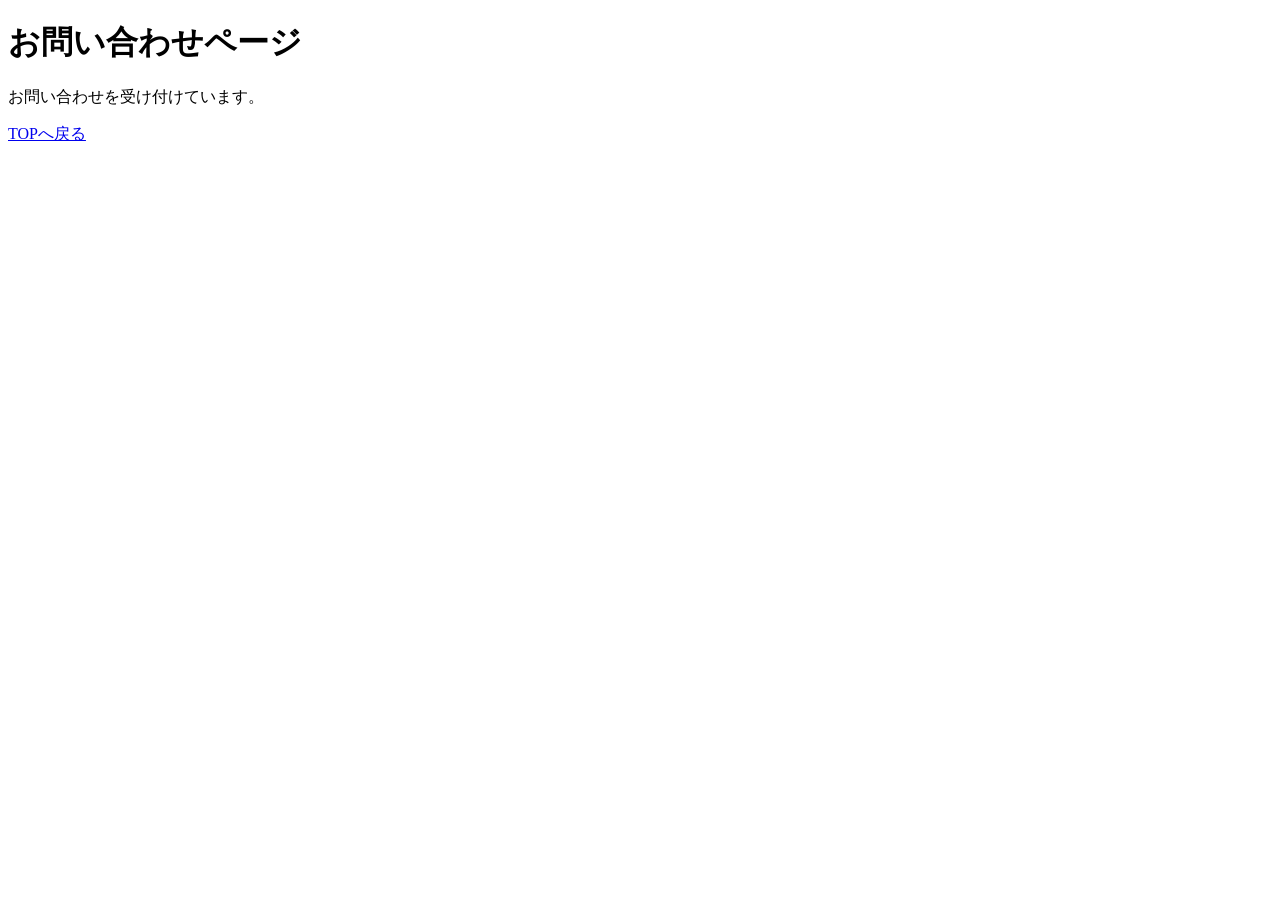
<file: contact.html>
<!DOCTYPE html>
<html lang="ja">
<head>
  <meta charset="UTF-8">
  <meta name="viewport" content="width=device-width, initial-scale=1.0">
  <title>お問い合わせページ</title>
</head>
<body>
  <h1>お問い合わせページ</h1>
  <p>お問い合わせを受け付けています。</p>
  <p><a href="index.html">TOPへ戻る</a></p>
</body>
</html>
</file>
